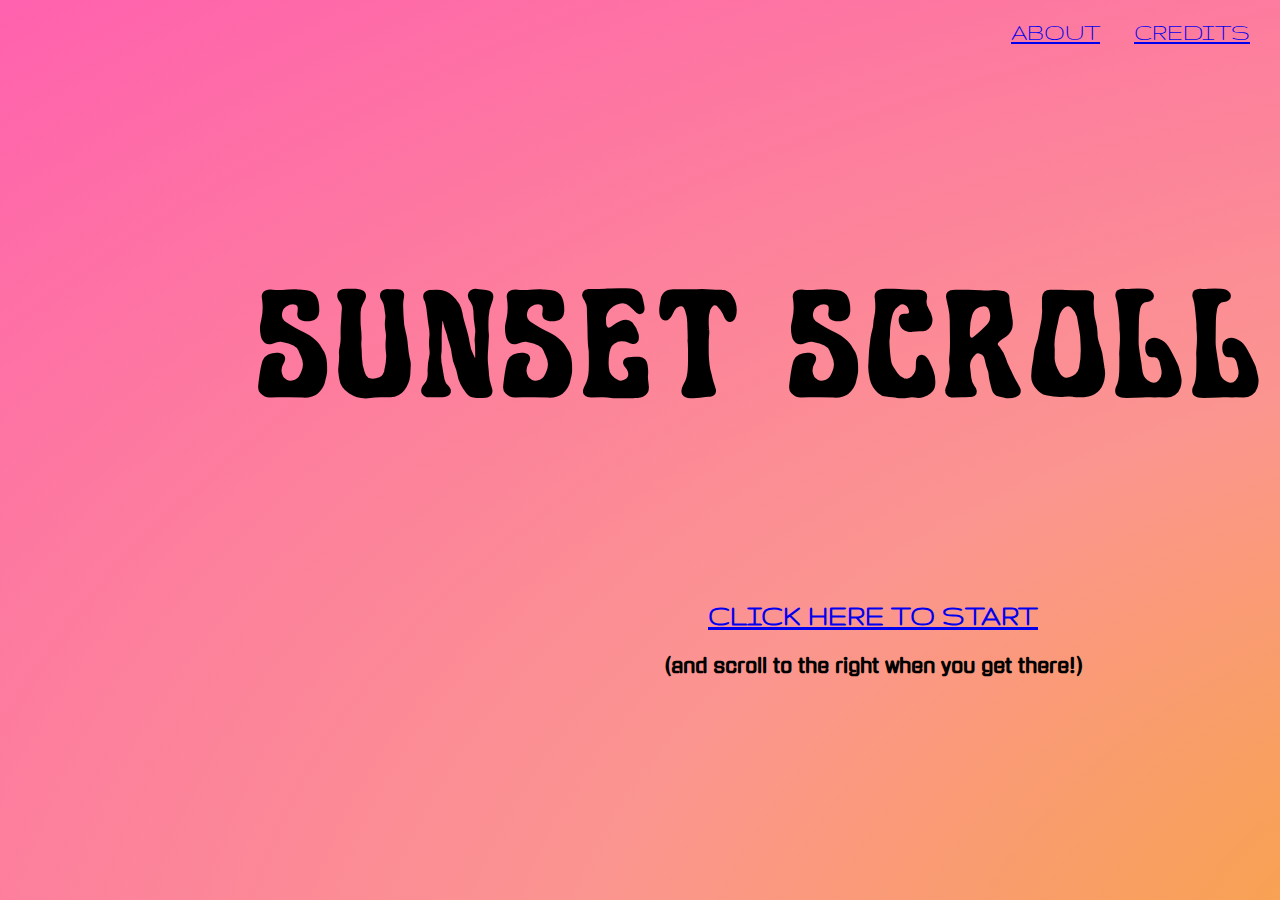
<file: index.html>
<!DOCTYPE html>
<html>
<head>
	<meta charset="utf-8">
	<meta name="viewport" content="width=device-width, initial-scale=1">
	<title>SUNSET SCROLL</title>
	<link rel="stylesheet" type="text/css" href="./sunsetscroll.css">
<!--google fonts-->
   <link rel="preconnect" href="https://fonts.googleapis.com">
   <link rel="preconnect" href="https://fonts.gstatic.com" crossorigin>
   <link href="https://fonts.googleapis.com/css2?family=Gruppo&family=Gugi&display=swap" rel="stylesheet">
   <link href="https://fonts.cdnfonts.com/css/atteron-personal-use" rel="stylesheet">
                

</head>
<body>	
	<main>
		<section class="sunsetscroll"></section>
		<ul>
			<li><a href="./sunsetscrollabout.html" class="about">ABOUT</a></li>
 			<li><a href="./sunsetscrollcredits.html" class="credits">CREDITS</a></li>
 		</ul>

		<h1>SUNSET SCROLL</h1>
		<h2>
			<a href="./sunsetscrollstart.html">CLICK HERE TO START</a></h1>
		</h2> 
		<h3> (and scroll to the right when you get there!) </h3>
	

	</main>


</body>
</html>

<!-- body is pink
	sections are each sunset image -->
</file>
<file: sunsetscroll.css>
@font-face{
   font-family:'ArtNuvo';
   src: url("./art-nuvo-webfont.woff") format('woff'); }

body{
	width: 1500px;
	background: radial-gradient( #f5af15, #fb9590, #ff61ae);
    background-size: 300% 300%;

    -webkit-animation: AnimationOne 15s ease infinite;
    -moz-animation: AnimationTwo 10s ease infinite;
    animation: AnimationThree 15s ease infinite;

    overflow-y: hidden;
   }

@keyframes AnimationOne {
    0%{background-position:0% 50%}
    50%{background-position:100% 50%}
    100%{background-position:0% 50%}
}
@keyframes AnimationTwo {
    0%{background-position:0% 50%}
    50%{background-position:100% 50%}
    100%{background-position:0% 50%}
}

@keyframes AnimationThree {
    0%{background-position:0% 50%}
    50%{background-position:100% 50%}
    100%{background-position:0% 50%}
}

a.about{
	font-family: Gruppo, sans-serif;
	font-size: 25px;
	position: absolute;
	top: 20px;
	right: 180px;

}
a.credits{
	
	font-family: Gruppo, sans-serif;
	font-size: 25px;
	position: absolute;
	top: 20px;
	right: 30px;
}

h1{
font-family: 'ArtNuvo'; 
font-size: 150px;
margin-top: 200px;
text-align: center;
padding: 70px 0;

}

h2{
	font-family: 'Gruppo', sans-serif;
	font-size: 30px;
	margin-left: 230px;
	text-align: center;
	padding-top: 5px;
	color: black;
}

h3{
	font-family:'Gugi',sans-serif;
	font-size: 20px;
	text-align: center;
	margin-left: 230px;
	padding-top: 0px;
}
ul{
	list-style-type: none;
}
</file>
